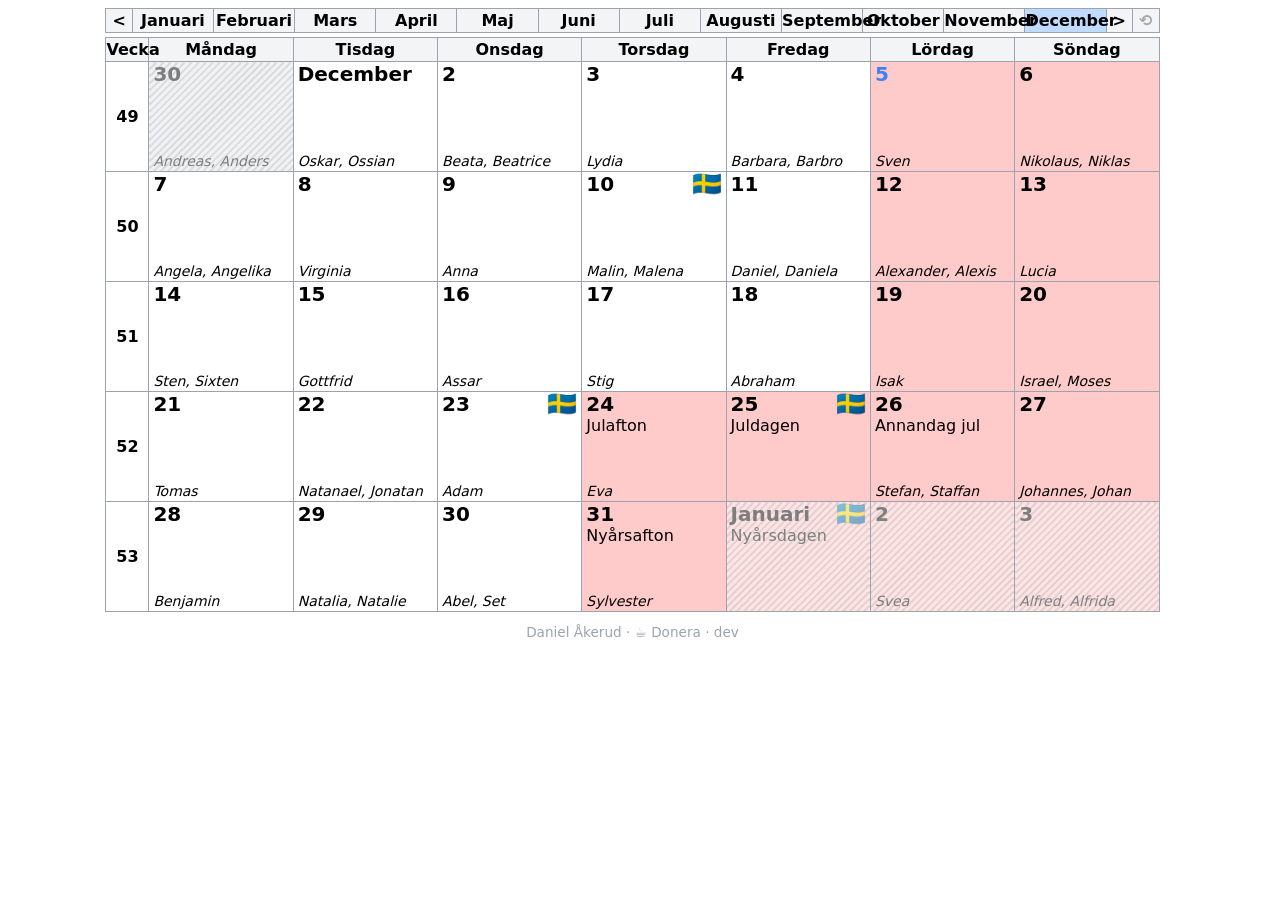
<file: index.html>
<!DOCTYPE html>
<html lang="sv" class="[scrollbar-gutter:stable]">
  <head>
    <meta charset="utf-8">
    <meta name="viewport" content="width=device-width, initial-scale=1">
    <title>Kalender</title>
    <meta name="description" content="Svensk kalender med helgdagar, namnsdagar, flaggdagar och veckonummer.">
    <link rel="shortcut icon" href="/favicon.ico">
    <link href="/css/calendar.css" rel="stylesheet">
  </head>
  <body>
    <div id="app"></div>
    <script type="module" src="/js/app.js"></script>
  </body>
</html>
</file>
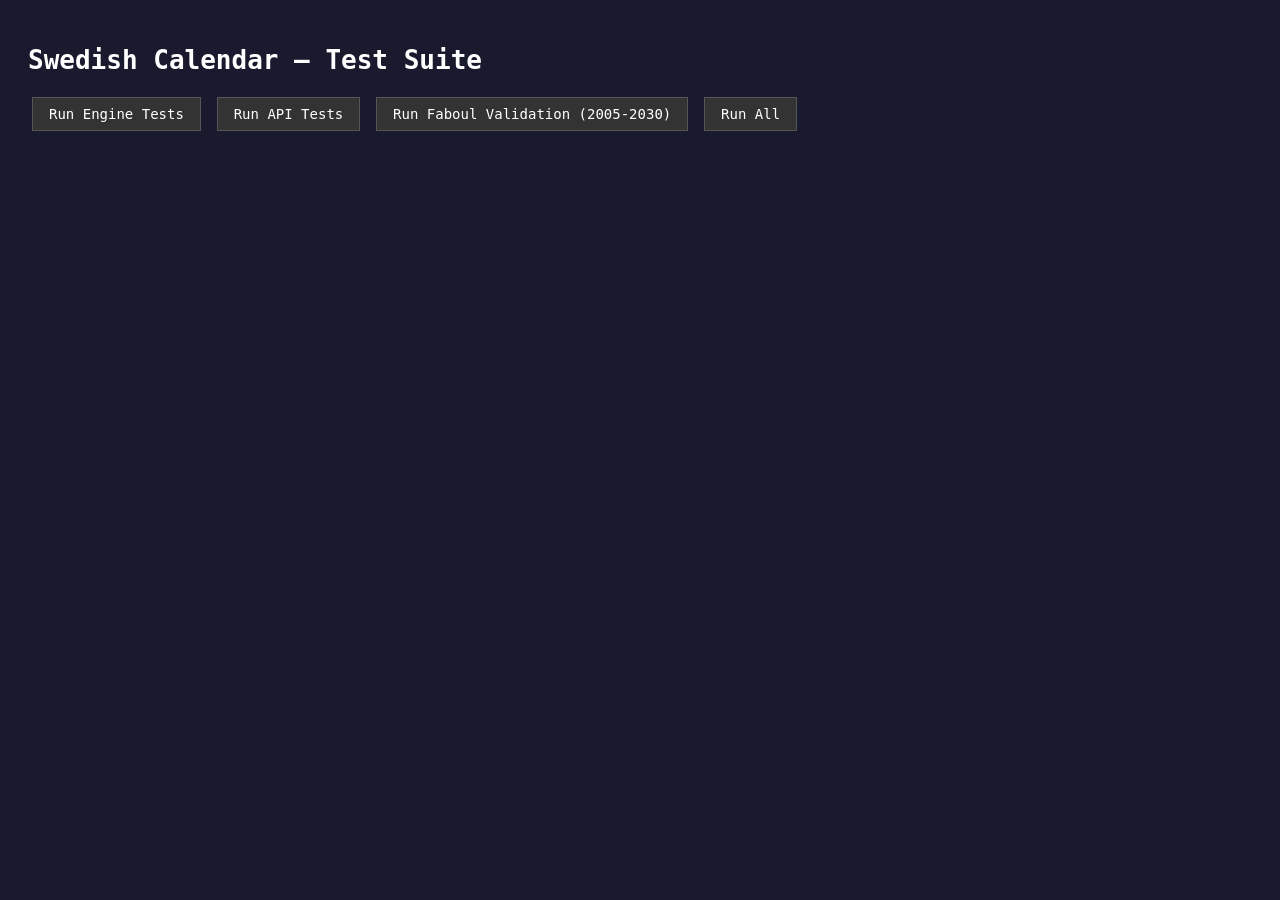
<file: test/test.html>
<!DOCTYPE html>
<html lang="en">
<head>
  <meta charset="utf-8">
  <meta name="viewport" content="width=device-width, initial-scale=1">
  <title>Swedish Calendar — Tests</title>
  <style>
    body { font-family: monospace; padding: 20px; background: #1a1a2e; color: #e0e0e0; }
    h1 { color: #fff; }
    h2 { color: #aaa; margin-top: 2em; }
    .pass { color: #4caf50; }
    .fail { color: #f44336; }
    .skip { color: #ff9800; }
    #output { white-space: pre-wrap; line-height: 1.6; }
    button { font-family: monospace; font-size: 14px; padding: 8px 16px; margin: 4px;
             background: #333; color: #fff; border: 1px solid #555; cursor: pointer; }
    button:hover { background: #444; }
    .summary { font-size: 18px; font-weight: bold; margin-top: 1em; }
  </style>
</head>
<body>
  <h1>Swedish Calendar — Test Suite</h1>

  <div>
    <button onclick="runEngineTests()">Run Engine Tests</button>
    <button onclick="runApiTests()">Run API Tests</button>
    <button onclick="runFaboulTests()">Run Faboul Validation (2005-2030)</button>
    <button onclick="runAllTests()">Run All</button>
  </div>

  <div id="output"></div>

  <script type="module">
    const output = document.getElementById('output');

    function log(msg, cls) {
      const line = document.createElement('div');
      if (cls) line.className = cls;
      line.textContent = msg;
      output.appendChild(line);
    }

    // Intercept console.log/error for display
    const origLog = console.log;
    const origErr = console.error;

    function captureConsole() {
      console.log = (...args) => {
        const msg = args.map(a => typeof a === 'string' ? a : JSON.stringify(a)).join(' ');
        origLog(...args);
        if (msg.includes('FAIL')) {
          log(msg, 'fail');
        } else if (msg.includes('OK') || msg.includes('passed') || msg.includes('MATCH')) {
          log(msg, 'pass');
        } else if (msg.includes('skipped')) {
          log(msg, 'skip');
        } else {
          log(msg);
        }
      };
      console.error = (...args) => {
        const msg = args.map(a => typeof a === 'string' ? a : JSON.stringify(a)).join(' ');
        origErr(...args);
        log(msg, 'fail');
      };
    }

    function restoreConsole() {
      console.log = origLog;
      console.error = origErr;
    }

    window.runEngineTests = async function() {
      output.innerHTML = '<h2>Engine Tests</h2>';
      captureConsole();
      try {
        // Dynamic import to re-run
        const module = await import('./test-engine.js?' + Date.now());
        const summary = document.createElement('div');
        summary.className = 'summary ' + (module.failed === 0 ? 'pass' : 'fail');
        summary.textContent = `Engine: ${module.passed} passed, ${module.failed} failed`;
        output.appendChild(summary);
      } catch (e) {
        log(`Error: ${e.message}`, 'fail');
        origErr(e);
      }
      restoreConsole();
    };

    window.runApiTests = async function() {
      output.innerHTML = '<h2>API Tests</h2>';
      captureConsole();
      try {
        const module = await import('./test-api.js?' + Date.now());
        const summary = document.createElement('div');
        summary.className = 'summary ' + (module.failed === 0 ? 'pass' : 'fail');
        summary.textContent = `API: ${module.passed} passed, ${module.failed} failed`;
        output.appendChild(summary);
      } catch (e) {
        log(`Error: ${e.message}`, 'fail');
        origErr(e);
      }
      restoreConsole();
    };

    window.runFaboulTests = async function() {
      output.innerHTML = '<h2>Faboul API Validation (2005-2030)</h2>';
      output.innerHTML += '<div>Fetching data from sholiday.faboul.se... this may take a minute.</div>';
      captureConsole();
      try {
        const module = await import('./test-against-faboul.js?' + Date.now());
        const result = await module.runFaboulValidation(2005, 2030);
        const summary = document.createElement('div');
        summary.className = 'summary ' + (result.totalMismatches === 0 ? 'pass' : 'fail');
        summary.textContent = `Faboul: ${result.totalChecked} days, ${result.totalMismatches} mismatches`;
        output.appendChild(summary);
      } catch (e) {
        log(`Error: ${e.message}`, 'fail');
        origErr(e);
      }
      restoreConsole();
    };

    window.runAllTests = async function() {
      output.innerHTML = '';
      await window.runEngineTests();
      await window.runApiTests();
      await window.runFaboulTests();
    };
  </script>
</body>
</html>
</file>
<file: css/calendar.css>
/* calendar.css — Swedish calendar styles. Vanilla CSS, no frameworks. */

/* ============================================================
   Base
   ============================================================ */

:root {
  --cal-width: 100%;
  --day-font-size: 0.8rem;
  --name-font-size: 0.65rem;
  --holiday-font-size: 0.65rem;
  --top-font-size: 0.875rem;

  --red-bg: #fecaca;       /* Tailwind red-200 */
  --gray-bg: #f3f4f6;      /* Tailwind gray-100 */
  --gray-bg-dark: #e5e7eb; /* Tailwind gray-200 */
  --blue-bg: #bfdbfe;      /* Tailwind blue-200 */
  --blue-text: #3b82f6;    /* Tailwind blue-500 */
  --border: #9ca3af;       /* Tailwind gray-400 */
}

* {
  box-sizing: border-box;
  margin: 0;
  padding: 0;
}

html {
  scrollbar-gutter: stable;
}

body {
  background: #ffffff;
  font-family: system-ui, -apple-system, sans-serif;
  font-weight: 600;
  font-size: var(--top-font-size);
}

a {
  color: inherit;
  text-decoration: none;
}

/* ============================================================
   Month Selector (Desktop)
   ============================================================ */

.cal-month-selector {
  width: var(--cal-width);
  margin: 0.5rem auto 0.25rem;
  table-layout: fixed;
  text-align: center;
  background: var(--gray-bg);
  border-collapse: collapse;
  display: none; /* hidden on mobile, shown on desktop */
}

.cal-month-selector td {
  border: 1px solid var(--border);
}

.cal-month-selector a {
  display: block;
  padding: 2px 0;
}

.cal-nav-arrow {
  width: 2.5%;
}

.cal-month-cell {
  width: 7.67%; /* (100% - 2*4%) / 12 */
}

.cal-month-current {
  background: var(--blue-bg);
}

.cal-month-now {
  box-shadow: inset 0 -3px 0 var(--blue-bg);
}

.cal-today-btn a {
  color: inherit;
}

.cal-today-btn-disabled {
  opacity: 0.3;
  cursor: default;
}

.cal-today-btn-disabled a {
  pointer-events: none;
}

/* ============================================================
   Month Selector (Mobile)
   ============================================================ */

.cal-month-selector-mobile {
  display: flex;
  align-items: center;
  justify-content: space-between;
  padding: 0 0.5rem;
  margin: 0.5rem auto 0.25rem;
  font-size: 1.25rem;
}

.cal-mobile-nav {
  display: flex;
  gap: 0.25rem;
}

.cal-mobile-arrow {
  display: inline-flex;
  align-items: center;
  justify-content: center;
  width: 2.5rem;
  height: 2.5rem;
  background: var(--gray-bg);
  border: 1px solid var(--border);
  cursor: pointer;
}

.cal-mobile-month {
  font-weight: 700;
  text-align: left;
}

/* ============================================================
   Calendar Grid
   ============================================================ */

.cal-grid {
  width: var(--cal-width);
  margin: 0 auto;
  table-layout: fixed;
  text-align: center;
  border-collapse: collapse;
}

.cal-day-header {
  background: var(--gray-bg);
}

.cal-day-header td {
  border: 1px solid var(--border);
  padding: 2px 0;
}

.cal-week-col {
  width: 4%; /* narrow week number column */
  border: 1px solid var(--border);
  font-size: 0.7rem;
}

.cal-day-col {
  width: 13.43%; /* (100% - 6%) / 7 */
  border: 1px solid var(--border);
}

/* Show full day names on desktop, short on mobile */
.cal-day-full { display: none; }
.cal-day-short { display: inline; }

/* ============================================================
   Day Cell
   ============================================================ */

.cal-day-cell {
  border: 1px solid var(--border);
  padding: 0;
  vertical-align: top;
  text-align: left;
  font-size: var(--day-font-size);
}

/* Off-work day, same month — red background */
.cal-off {
  background: var(--red-bg);
}

/* Off-work day, other month — red striped */
.cal-off-other {
  background: repeating-linear-gradient(
    -45deg,
    transparent,
    transparent 3px,
    rgba(0, 0, 0, 0.4) 4px,
    transparent 5px
  ), var(--red-bg);
}

/* Working day, other month — gray striped */
.cal-working-other {
  background: repeating-linear-gradient(
    -45deg,
    transparent,
    transparent 3px,
    rgba(0, 0, 0, 0.4) 4px,
    transparent 5px
  ), var(--gray-bg-dark);
}

/* Other month days — reduced opacity */
.cal-other-month {
  opacity: 0.5;
}

/* ============================================================
   Day Cell Contents
   ============================================================ */

.cal-day-top {
  display: flex;
  justify-content: space-between;
  align-items: center;
  padding: 0 4px;
  font-size: var(--day-font-size);
}

.cal-day-num {
  font-weight: 700;
}

.cal-spacer {
  height: 0; /* compact on mobile */
}

.cal-today {
  color: var(--blue-text);
}

.cal-flag {
  font-size: 1.25rem;
  line-height: 1;
}

.cal-holiday {
  text-align: left;
  font-weight: 400;
  white-space: nowrap;
  overflow: hidden;
  text-overflow: ellipsis;
  padding: 0 4px;
  font-size: var(--holiday-font-size);
}

.cal-namedays {
  text-align: left;
  font-style: italic;
  font-weight: 400;
  font-size: var(--name-font-size);
  white-space: nowrap;
  overflow: hidden;
  text-overflow: ellipsis;
  padding: 0 4px 2px;
}

/* ============================================================
   Footer
   ============================================================ */

.cal-footer {
  text-align: center;
  padding: 0.75rem 0;
  font-size: 0.7rem;
  font-weight: 400;
  color: #9ca3af;
}

.cal-footer a {
  color: #9ca3af;
  text-decoration: none;
}

.cal-footer a:hover {
  color: #6b7280;
}

/* Landscape phones */
@media (orientation: landscape) and (max-width: 1023px) {
  .cal-footer {
    font-size: 0.55rem;
  }
}

/* ============================================================
   Desktop (>= 1024px)
   ============================================================ */

@media (min-width: 1024px) {
  :root {
    --cal-width: 83.333%;
    --day-font-size: 1.25rem;
    --name-font-size: 0.875rem;
    --holiday-font-size: 1rem;
    --top-font-size: 1rem;
  }

  .cal-month-selector {
    display: table;
  }

  .cal-month-selector-mobile {
    display: none;
  }

  .cal-day-full { display: inline; }
  .cal-day-short { display: none; }

  .cal-spacer {
    height: 3rem; /* restore spacers on desktop */
  }

  .cal-week-col {
    font-size: inherit;
  }

  .cal-footer {
    font-size: 0.85rem;
  }

  .cal-flag {
    font-size: 1.5rem;
  }
}
</file>
